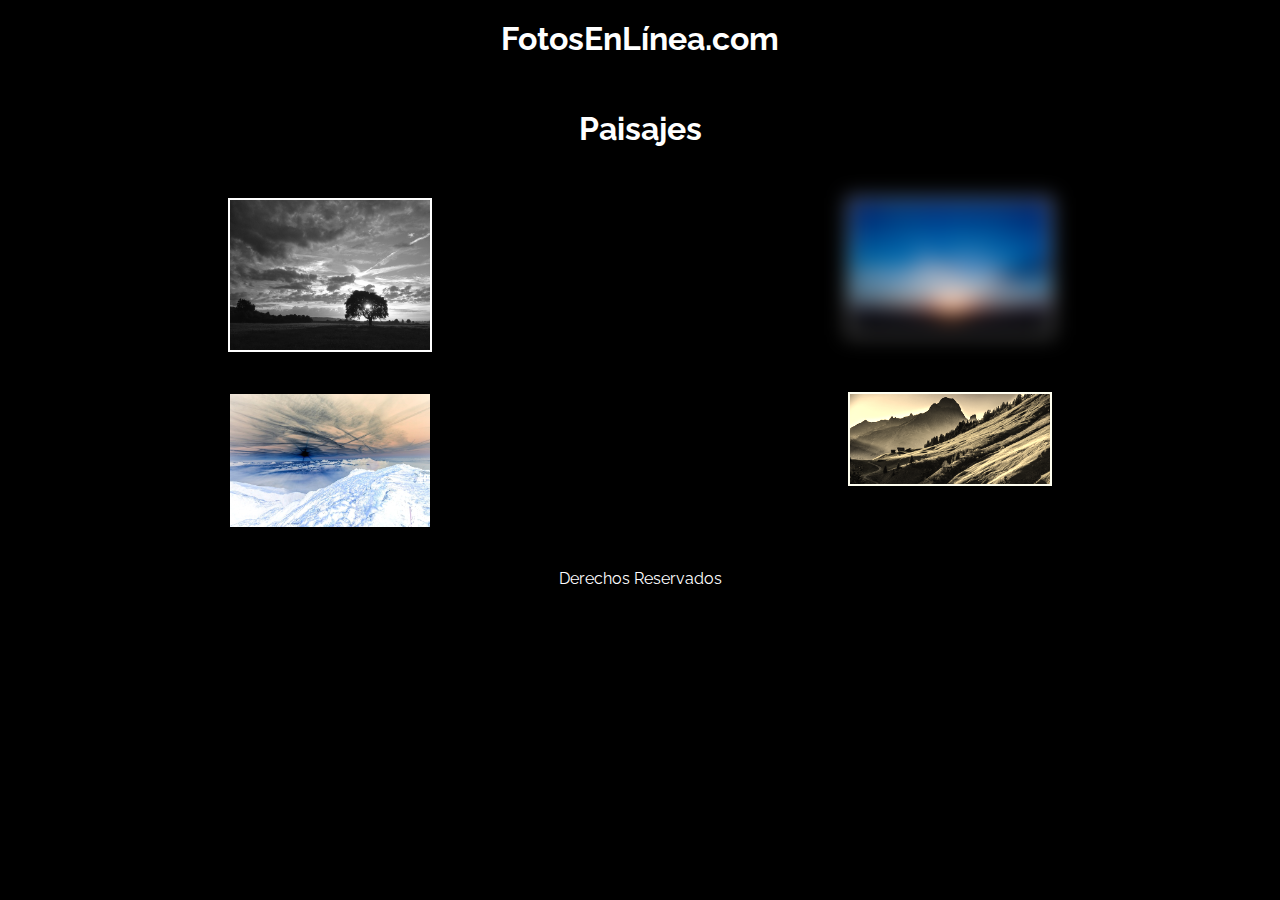
<file: EjerCod1 Filtros/index.html>
<html>
    <head>
	  <title>Fotografia</title>
	  <link href='https://fonts.googleapis.com/css?family=Raleway' rel='stylesheet' type='text/css'>
	  <link rel="stylesheet" href="css/estilos.css">
	  <meta charset="utf-8">
    </head>

       <body>
           <header>
	           <h1>FotosEnLínea.com</h1>
           </header>

           <!--bloque 1-->
					 <section id="contenido">
	         <h1>Paisajes</h1>
	           <div class="contenedor">
		           <div id="imagen1">
			         <img src="imagenes/imagen1.jpg" >
		           </div>

		           <div id="imagen2">
			         <img src="imagenes/imagen2.jpg" >
		           </div>
	          </div>

	       <!--BLOQUE 2-->
          	<div class="contenedor">
		          <div id="imagen3">
			        <img src="imagenes/imagen3.jpg" >
		        </div>

		        <div id="imagen4">
			      <img src="imagenes/imagen4.jpg" >
		        </div>
	         </div>
          </section>

      <footer>Derechos Reservados</footer>
    </body>
</html>
</file>
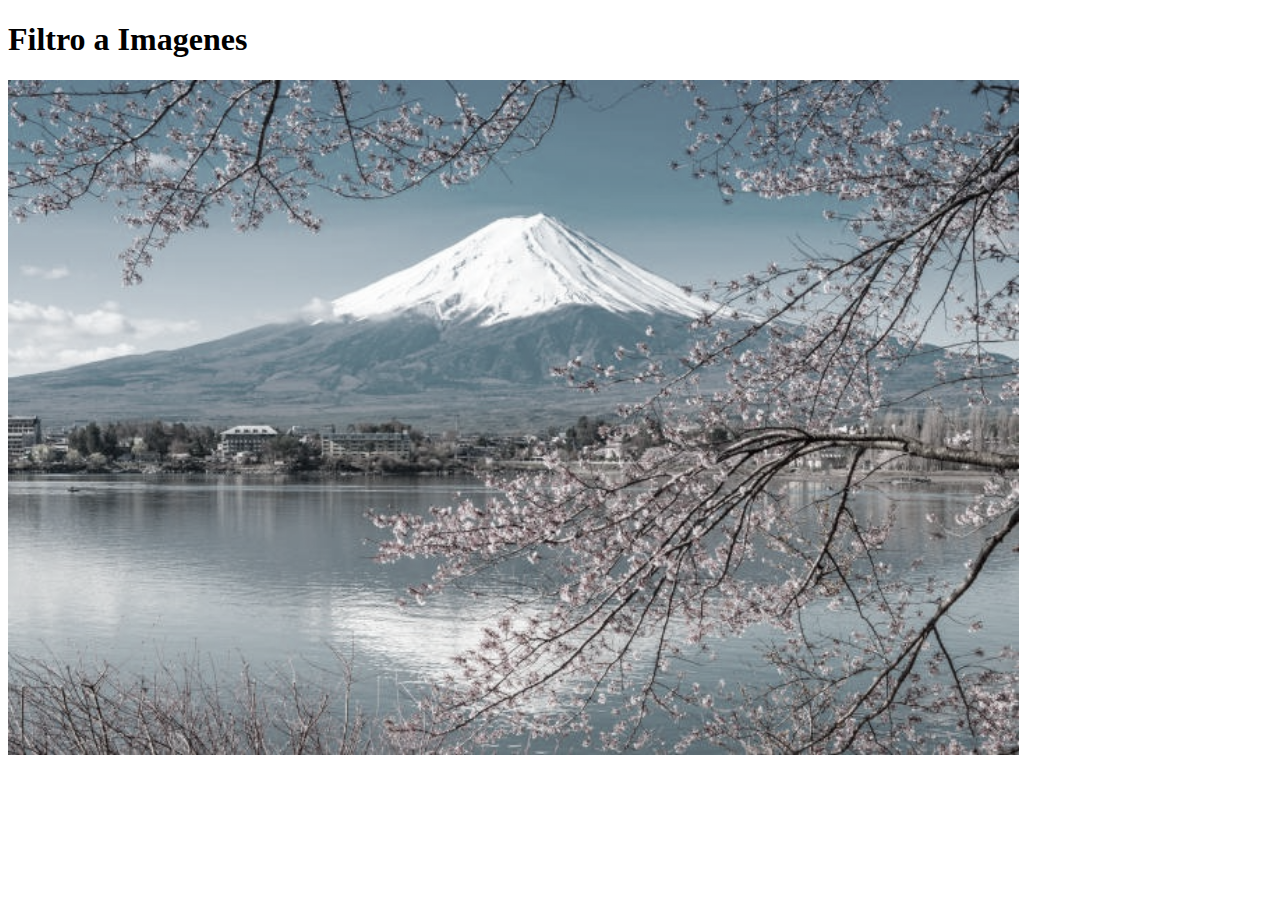
<file: Filtros ejem1/index.html>
<!DOCTYPE html>

  <head>
    <meta charset="utf-8">
    <title>ejemplo de Filtros</title>
    <link rel="stylesheet" href="css/estilos.css">
  </head>

      <body>
         <section id="contenedor">
             <h1>Filtro a Imagenes</h1>
             <img src="imagen/paisajes.jpg" alt="Paisaje">
         </section>

      </body>
</html>
</file>
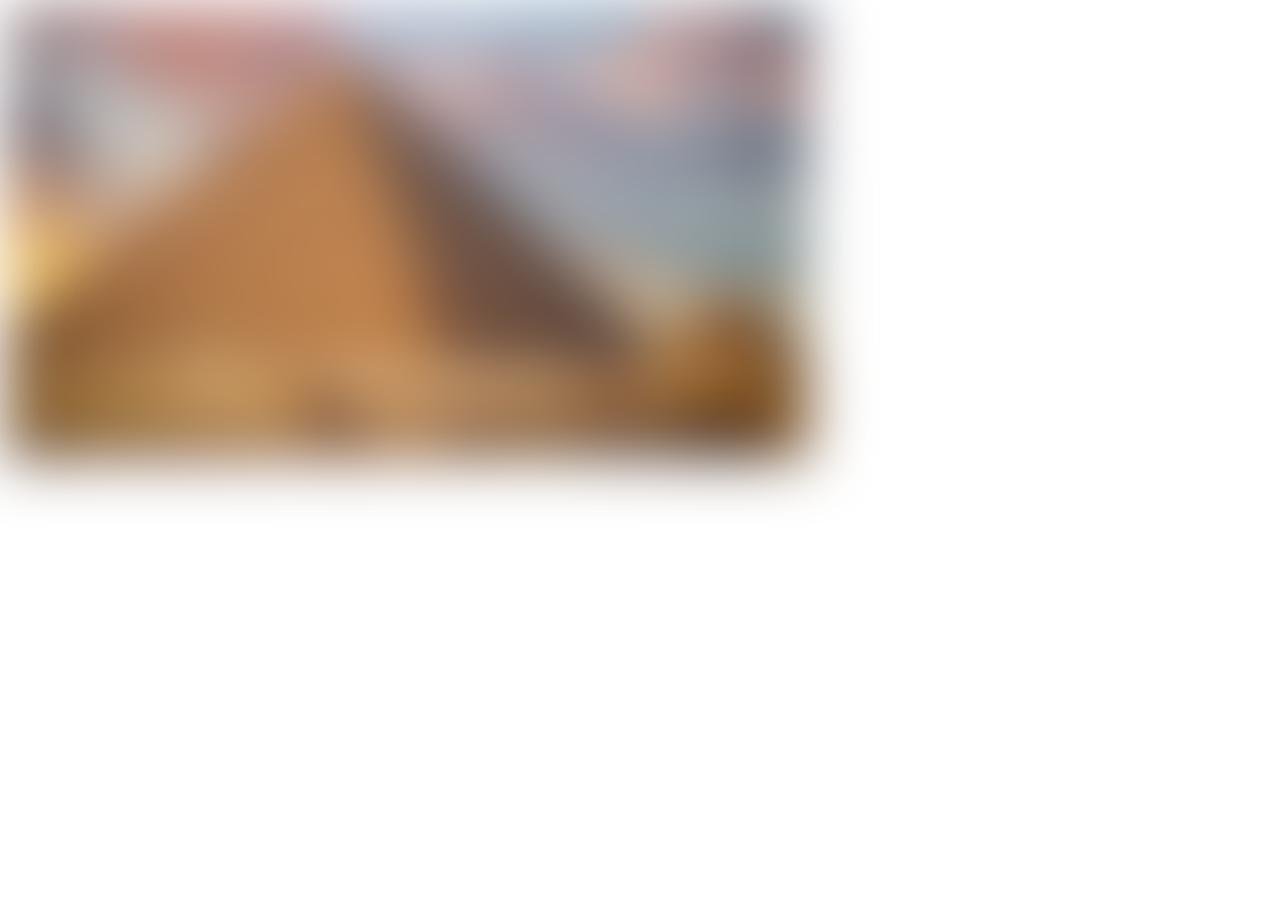
<file: Filtros/blur/index.html>
<!DOCTYPE html>
  <html>
  <head>
    <meta charset="utf-8">
    <meta name="viewport" content="width:device-width,user-scalable=no">
    <title>filtro BLUR</title>
    <style media="screen">
      .image
      {
        -webkit-filter:blur(30px);
        filter:blur(30px);
      }
    </style>

  </head>

  <body>
    <img class="image" src="img/piramide.jpg" alt="Piramide" width="800px"/>
  </body>
</html>
</file>
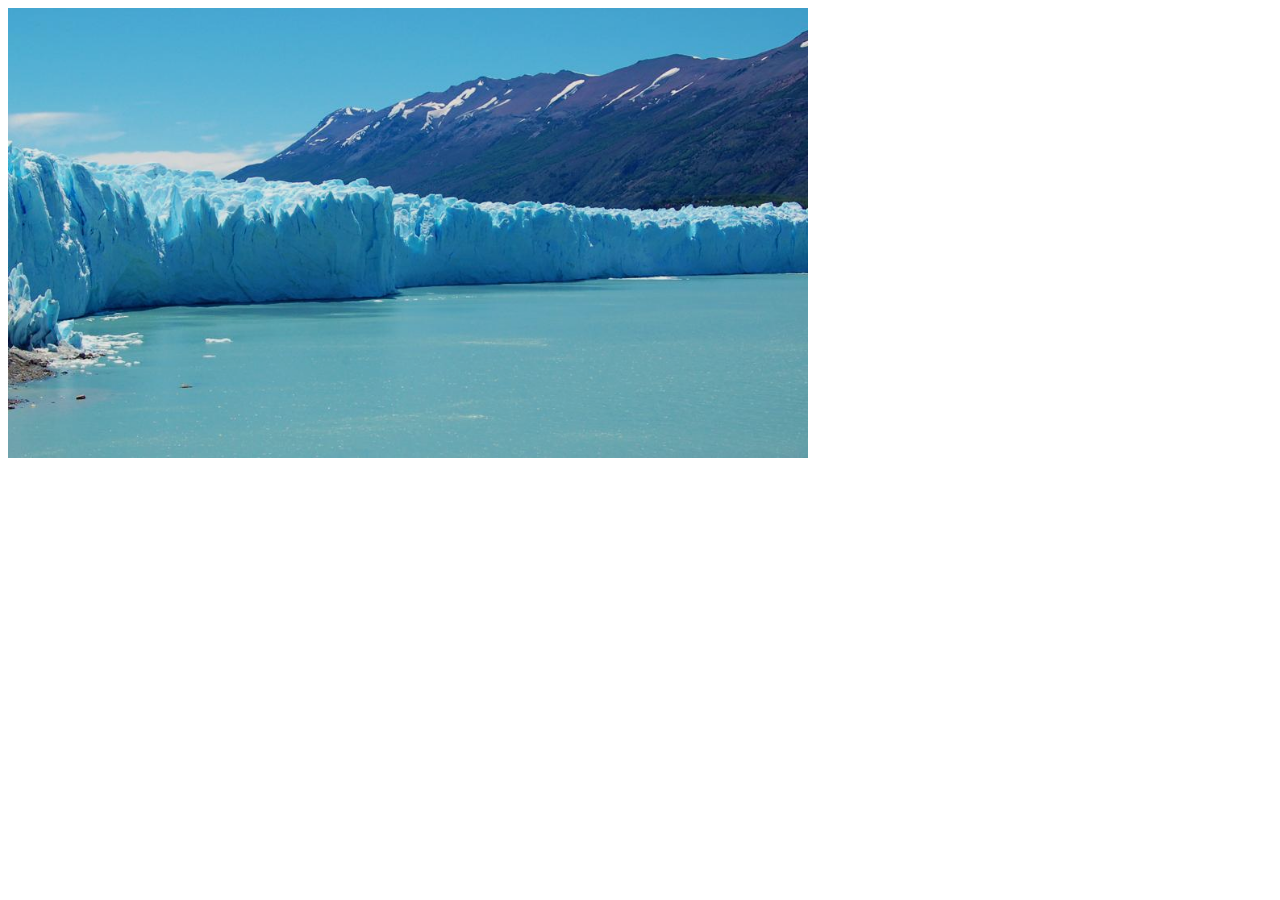
<file: Filtros/Brightness/index.html>
<!DOCTYPE html>
  <html>
  <head>
    <meta charset="utf-8">
    <meta name="viewport" content="width:device-width,user-scalable=no">
    <title>Brillo</title>
    <style media="screen">
      .image
      {
        -webkit-filter:brightness(90%);
        filter:brightness(90%);
      }
    </style>

  </head>

  <body>
    <img class="image" src="img/glaciar.jpg" alt="Glaciar" width="800px"/>
  </body>
</html>
</file>
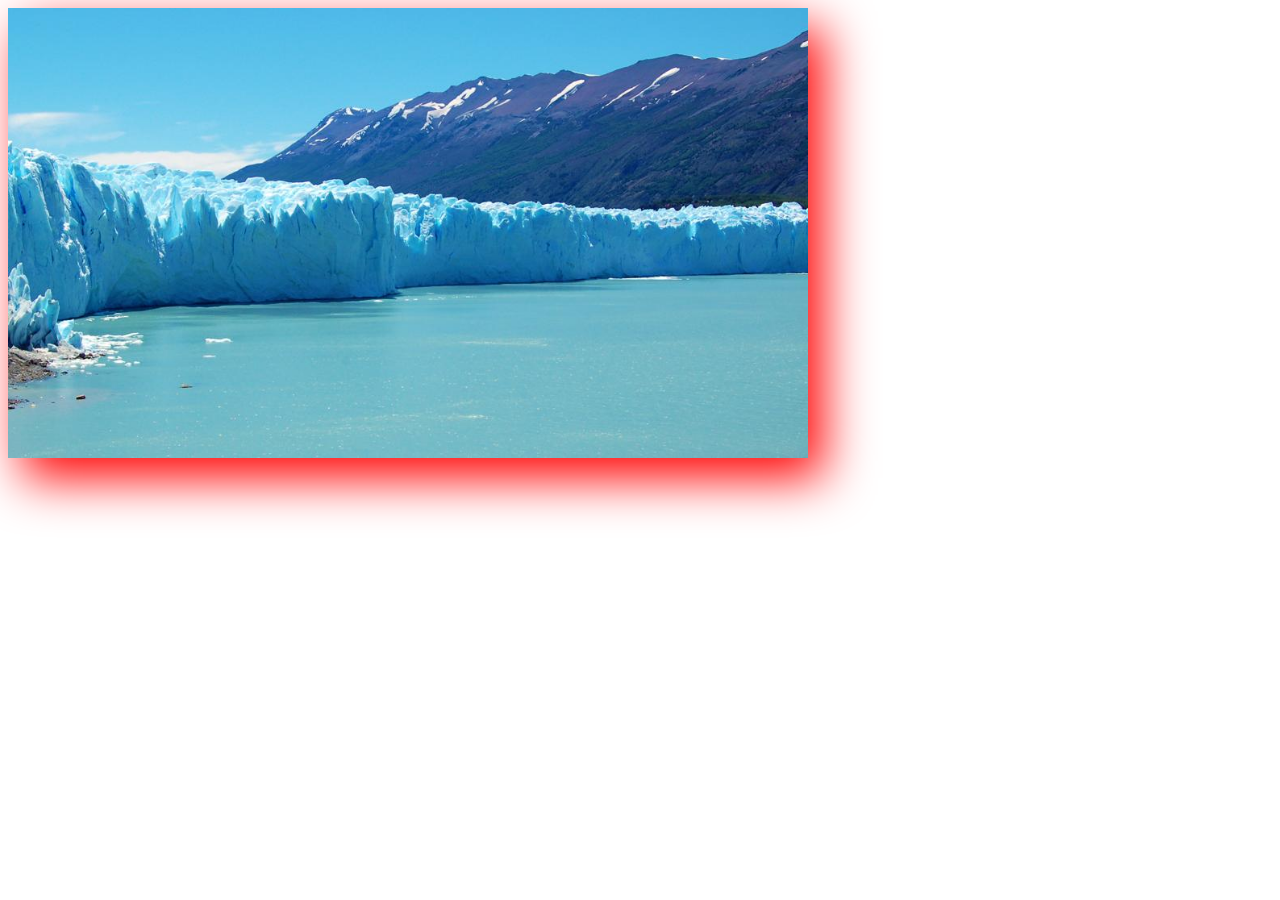
<file: Filtros/DropShadow/index.html>
<!DOCTYPE html>
  <html>
  <head>
    <meta charset="utf-8">
    <meta name="viewport" content="width:device-width,user-scalable=no">
    <title>Brillo</title>
    <style media="screen">
      .image
      {
        -webkit-filter:drop-shadow(15px 20px 25px red);
        filter:drop-shadow(15px 20px 25px red);
      }
    </style>

  </head>

  <body>
    <img class="image" src="img/glaciar.jpg" alt="Glaciar" width="800px"/>
  </body>
</html>
</file>
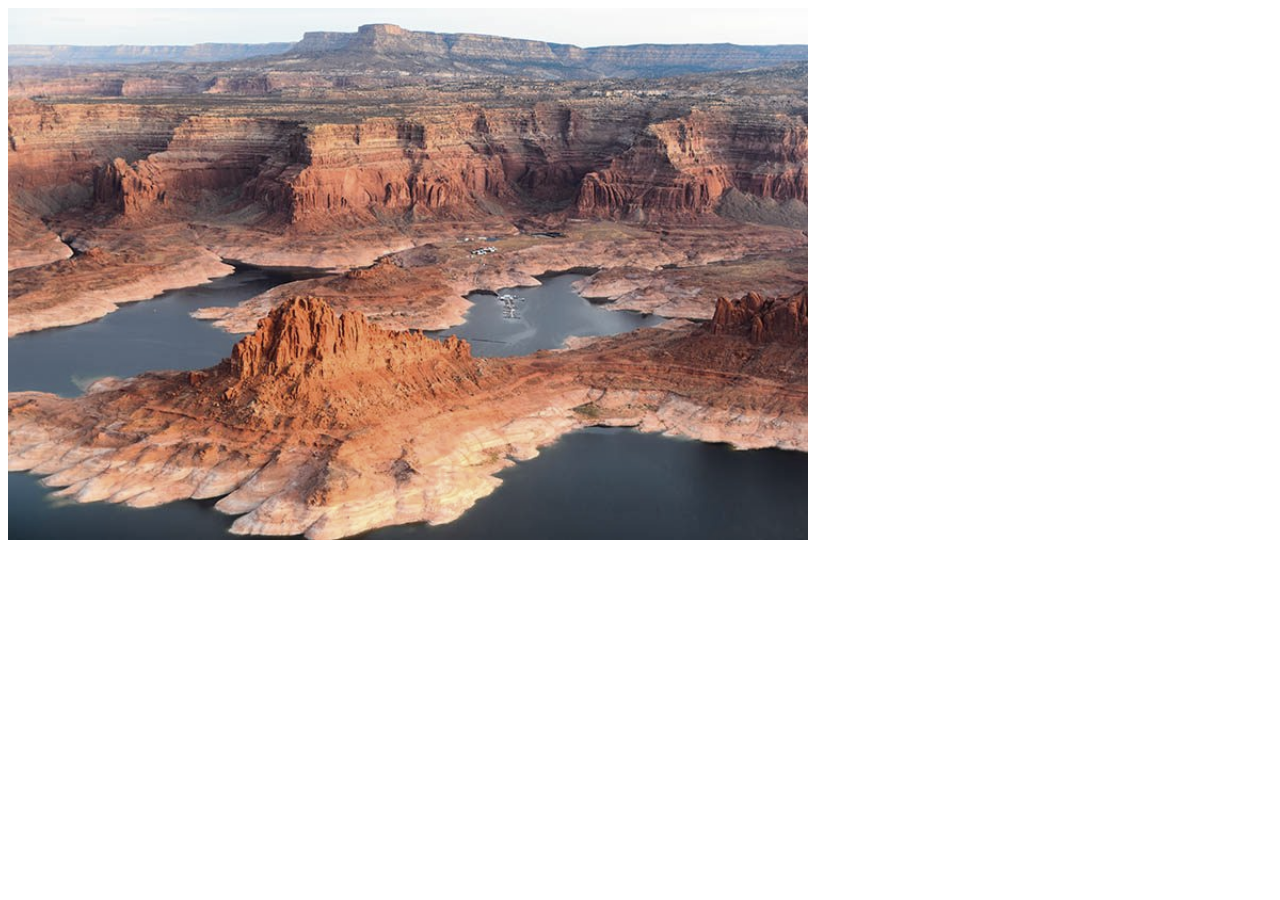
<file: Filtros/grayScale/index.html>
<!DOCTYPE html>
  <html>
  <head>
    <meta charset="utf-8">
    <meta name="viewport" content="width:device-width,user-scalable=no">
    <title>GrayScale</title>
    <style media="screen">
      .image
      {
        -webkit-filter:grayscale(30%);
        filter:grayscale(30%);
      }
    </style>

  </head>

  <body>
    <img class="image" src="img/canon.jpg" alt="Canon" width="800px"/>
  </body>
</html>
</file>
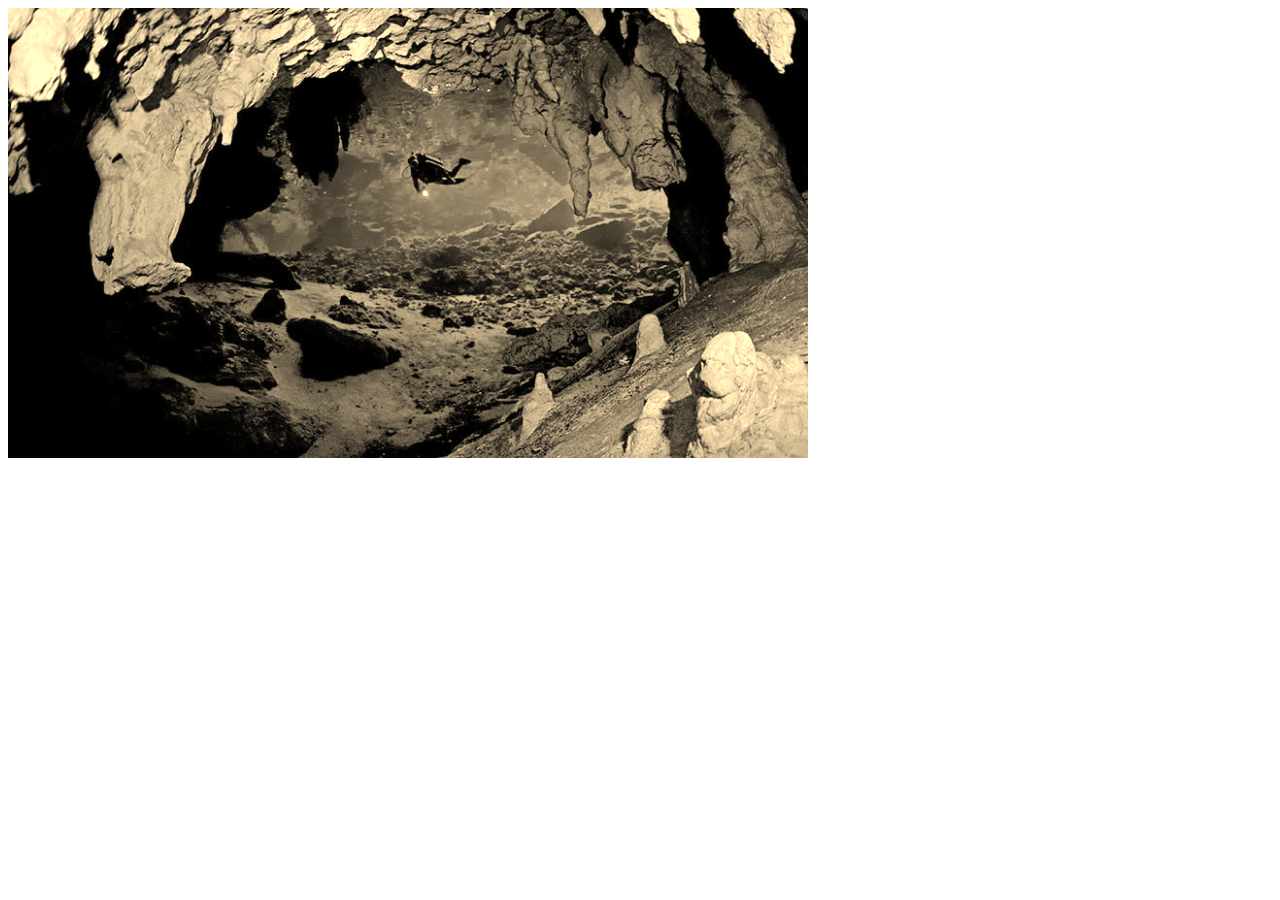
<file: Filtros/Sepia/index.html>
<!DOCTYPE html>
  <html>
  <head>
    <meta charset="utf-8">
    <meta name="viewport" content="width:device-width,user-scalable=no">
    <title>SEPIA</title>
    <style media="screen">
      .image
      {
        -webkit-filter:sepia(100%);
        filter:sepia(100%);
      }
    </style>

  </head>

  <body>
    <img class="image" src="img/cueva.jpg" alt="Cueva" width="800px"/>
  </body>
</html>
</file>
<file: EjerCod1 Filtros/css/estilos.css>
body {
	margin: 20px;
	background-color: black;
	color: white;
	font-family: Raleway;
}

header h1{
	text-align: center;
}

#contenido {
	display: flex;
	flex-direction: column;
}

#contenido > h1 {
	padding: 10px;
	text-align: center;
}

footer {
	margin-top: 10px;
	padding-top: 10px;
	text-align: center;
}

.contenedor {
	display: flex;
	flex-direction: row;
}

img{
	border: 2px solid white;
	width: 200px;
}

.contenedor > div {
	text-align: center;
	padding: 10px;
	margin: 10px;
	width: 50%;
}

/*EDICION DEL EJERCICIO E IMAGENES*/
#imagen1 img
{
	-webkit-filter filter: grayscale(100%);
	filter: grayscale(100%);
}

#imagen2 img
{
	-webkit-filter: blur(10px);
	filter: blur(10px);
}

#imagen3 img
{
	filter: invert(100%);
	-webkit-filter: invert(100%);
}

#imagen4 img
{
	-webkit-filter: sepia(90%);
	filter: sepia(90%);
}
</file>
<file: Filtros ejem1/css/estilos.css>
#contenedor img
{
  width: 80%;
  -webkit-filter: grayscale(80%);
  filter: grayscale(80%);
}
</file>
